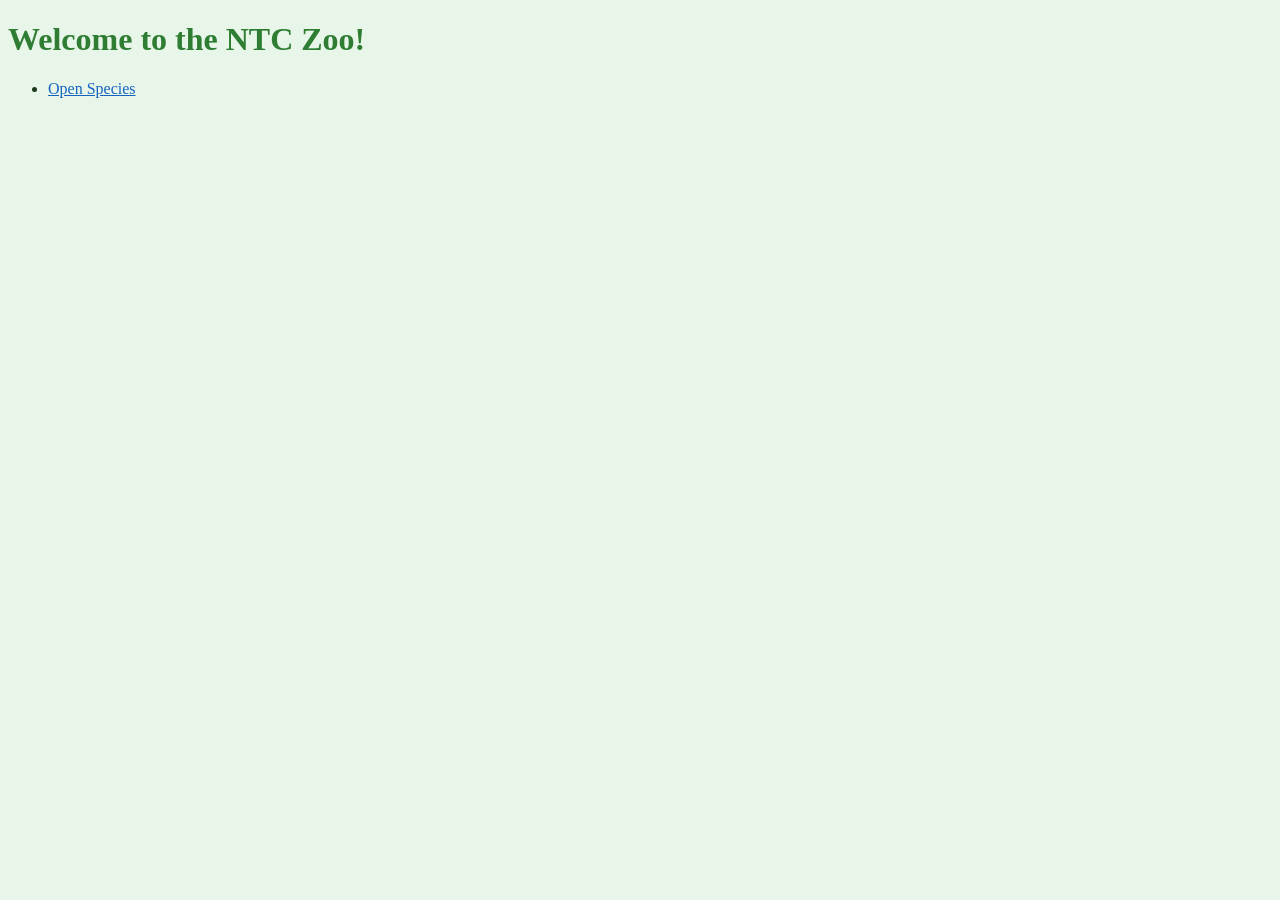
<file: index.html>
<!DOCTYPE html>
<html lang="en">
<head>
    <meta charset="UTF-8">
    <meta name="viewport" content="width=device-width, initial-scale=1.0">
    <title>Zoo</title>
    <link rel="stylesheet" href="styles.css">
</head>
<body>
    <h1>Welcome to the NTC Zoo!</h1>

    <ul>
    <li>
        <a href="animals.html">Open Species</a>
    </li>
</ul>



    <script src="zoo.js"></script>
</body>
</html>
</file>
<file: styles.css>
body {
    background-color: #e8f5e9;
    color: #1b3a1b;
}

h1, h2, h3 {
    color: #2e7d32;
}

button {
    background-color: #66bb6a;
    color: white;
    border: none;
    padding: 10px;
}

button:hover {
    background-color: #388e3c;
}

a {
    color: #1565c0;
}
</file>
